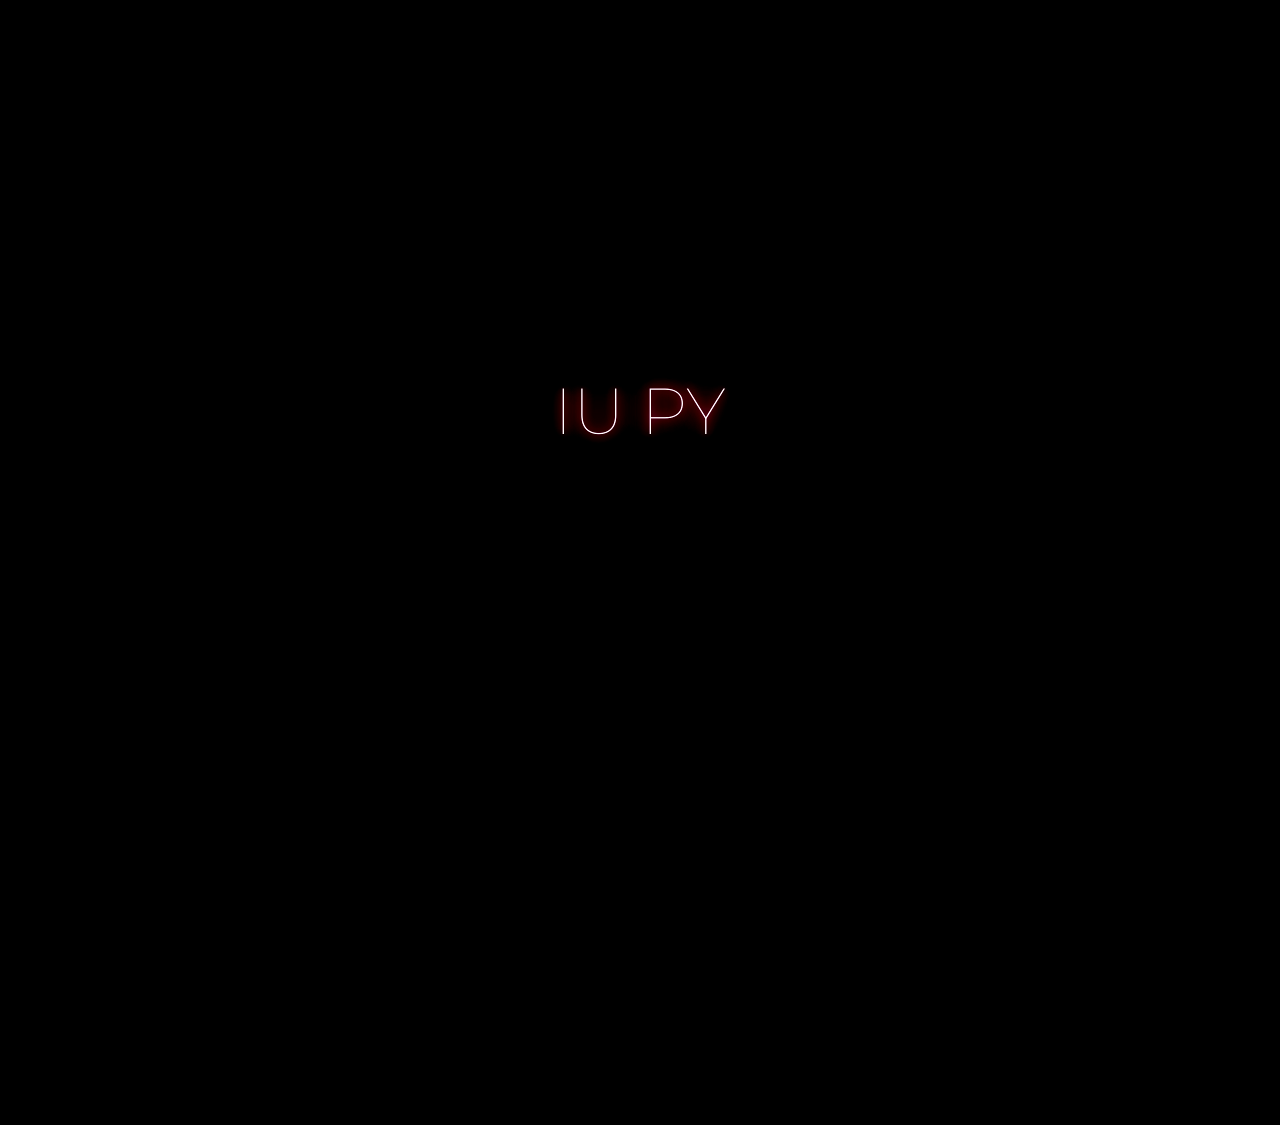
<file: index.html>
<!DOCTYPE html>
<html lang="zh">
  <head>
    <meta charset="UTF-8" />
    <meta name="viewport" content="width=device-width, initial-scale=1.0" />
    <title>Heart Beat</title>

    <link href="https://fonts.googleapis.com/css2?family=Montserrat:wght@200;300;400;600&display=swap" rel="stylesheet">
    <link rel="stylesheet" href="css/main.css" />
    <style>
      html {
        overflow: hidden;
      }
      body {
        padding: 0;
        margin: 0;
      }
      canvas {
        position: relative;
        height: 100vh !important;
        background: black;
        transform: scale(1.5);
      }
    </style>
  </head>
  <body>
    <script src="js/three.min.js"></script>
    <script src="js/MeshSurfaceSampler.js"></script>
    <script src="js/TrackballControls.js"></script>
    <script src="js/simplex-noise.js"></script>
    <script src="js/OBJLoader.js"></script>
    <script src="js/gsap.min.js"></script>
   <script src="js/script.js"></script>
   <div class="title">
    <!-- EDIT HERE -->
    <h1 class="STARDUST2">IU PY</h1>
  </div>
  </body>
</html>
</file>
<file: css/main.css>
.more-pens {
  position: fixed;
  left: 20px;
  bottom: 20px;
  z-index: 10;
  font-family: "Montserrat";
  font-size: 12px;
}

a.white-mode, a.white-mode:link, a.white-mode:visited, a.white-mode:active {
  font-family: "Montserrat";
  font-size: 12px;
  text-decoration: none;        /* background: #212121; */
  padding: 4px 8px;
  color: #f7f7f7;
}

a.white-mode:hover, a.white-mode:link:hover, a.white-mode:visited:hover, a.white-mode:active:hover {
  background: #edf3f8;
  color: #212121;
}

.title {
  position: absolute;
  left: 50%;
  top: 50%;
  transform: translateX(-50%) translateY(-50%);
  font-family: "Montserrat";
  text-align: center;
  width: 100%;
}

.title h1 {
  z-index: 99;
  position: relative;
  color: #fff;
  font-weight: 100;
  font-size: 65px;
  padding: 0;
  margin: 0;
  line-height: 1;
  text-shadow: 0 0 10px #ff006c, 0 0 20px #ff006c, 0 0 30px #ff006c, 0 0 40px #ff417d, 0 0 70px #ff417d, 0 0 80px #ff417d, 0 0 100px #ff417d, 0 0 150px #ff417d;
}

.title h1 span {
  z-index: 99;
  font-weight: 600;
  padding: 0;
  margin: 0;
  color: #ffffff;
}

.title h3 {
  z-index: 99;
  font-weight: 200;
  font-size: 26px;
  padding: 0;
  margin: 0;
  line-height: 1;
  color: #ffffff;
  letter-spacing: 2px;
}

/* 爱心css */
canvas {
  position: absolute;
  width: 100%;
  height: 100%;
}

.img {
  position: absolute;
  left: 50%;
  top: 70%;
  transform: translate(-50%, -50%);
  width: 420px;
  height: 420px;
}

#pinkboard {
  position: relative;
  top: 0%;
  left: 0%;
  height: 429px;
}

.STARDUST1 {
  position: relative !important;
  top: -60px;
}

.STARDUST2 {
  position: relative !important;
  top: -40px;
}

.STARDUST3 {
  position: relative !important;
  top: -20px;
}

/* 星空css */
html, body {
  padding: 0px;
  margin: 0px;
  width: 100%;
  height: 100%;
  position: fixed;
}

body {
  display: flex;
  justify-content: center;
  align-items: center;
  -webkit-filter: contrast(120%);
  filter: contrast(120%);
  background-image: radial-gradient(1600px at 70% 120%, rgba(33, 39, 80, 1) 10%, #020409 100%) !important;        /* background-color: black; */
}

.container2 {

  /* z-index: 8; */
  position: absolute;
  width: 100%;
  height: 100%;
  background-image: radial-gradient(1600px at 70% 120%, rgba(33, 39, 80, 1) 10%, #020409 100%) !important;
}

.content {
  width: inherit;
  height: inherit;
  width: 100%;
  height: 100%;
  background-image: radial-gradient(1600px at 70% 120%, rgba(33, 39, 80, 1) 10%, #020409 100%) !important;
}

#universe {
  width: 100%;
  height: 100%;
}

#footerContent {
  font-family: sans-serif;
  font-size: 110%;
  color: rgba(200, 220, 255, 0.3);
  width: 100%;
  position: fixed;
  bottom: 0px;
  padding: 20px;
  text-align: center;
  z-index: 20;
}

/* #footer {
  position: absolute;
  bottom: 0px;
  height: 300px;
  width: 100%;
} */
#scene {
  height: 100%;
  position: absolute;
  left: 50%;
  margin-left: -800px;
}

a {
  text-decoration: none;
  color: rgba(200, 220, 255, 1);
  opacity: 0.4;
  transition: opacity 0.4s ease;
}

a:hover {
  opacity: 1;
}

/* heart image: https://stackoverflow.com/a/51216413 */
img {

  /* width: 200px; */
  aspect-ratio: 1;
  object-fit: cover;
  --_m: radial-gradient(#000 69%, #0000 70%) 84.5% fill/100%;
  -webkit-mask-box-image: var(--_m);
  mask-border: var(--_m);
  clip-path: polygon(-41% 0, 50% 91%, 141% 0);
}
</file>
